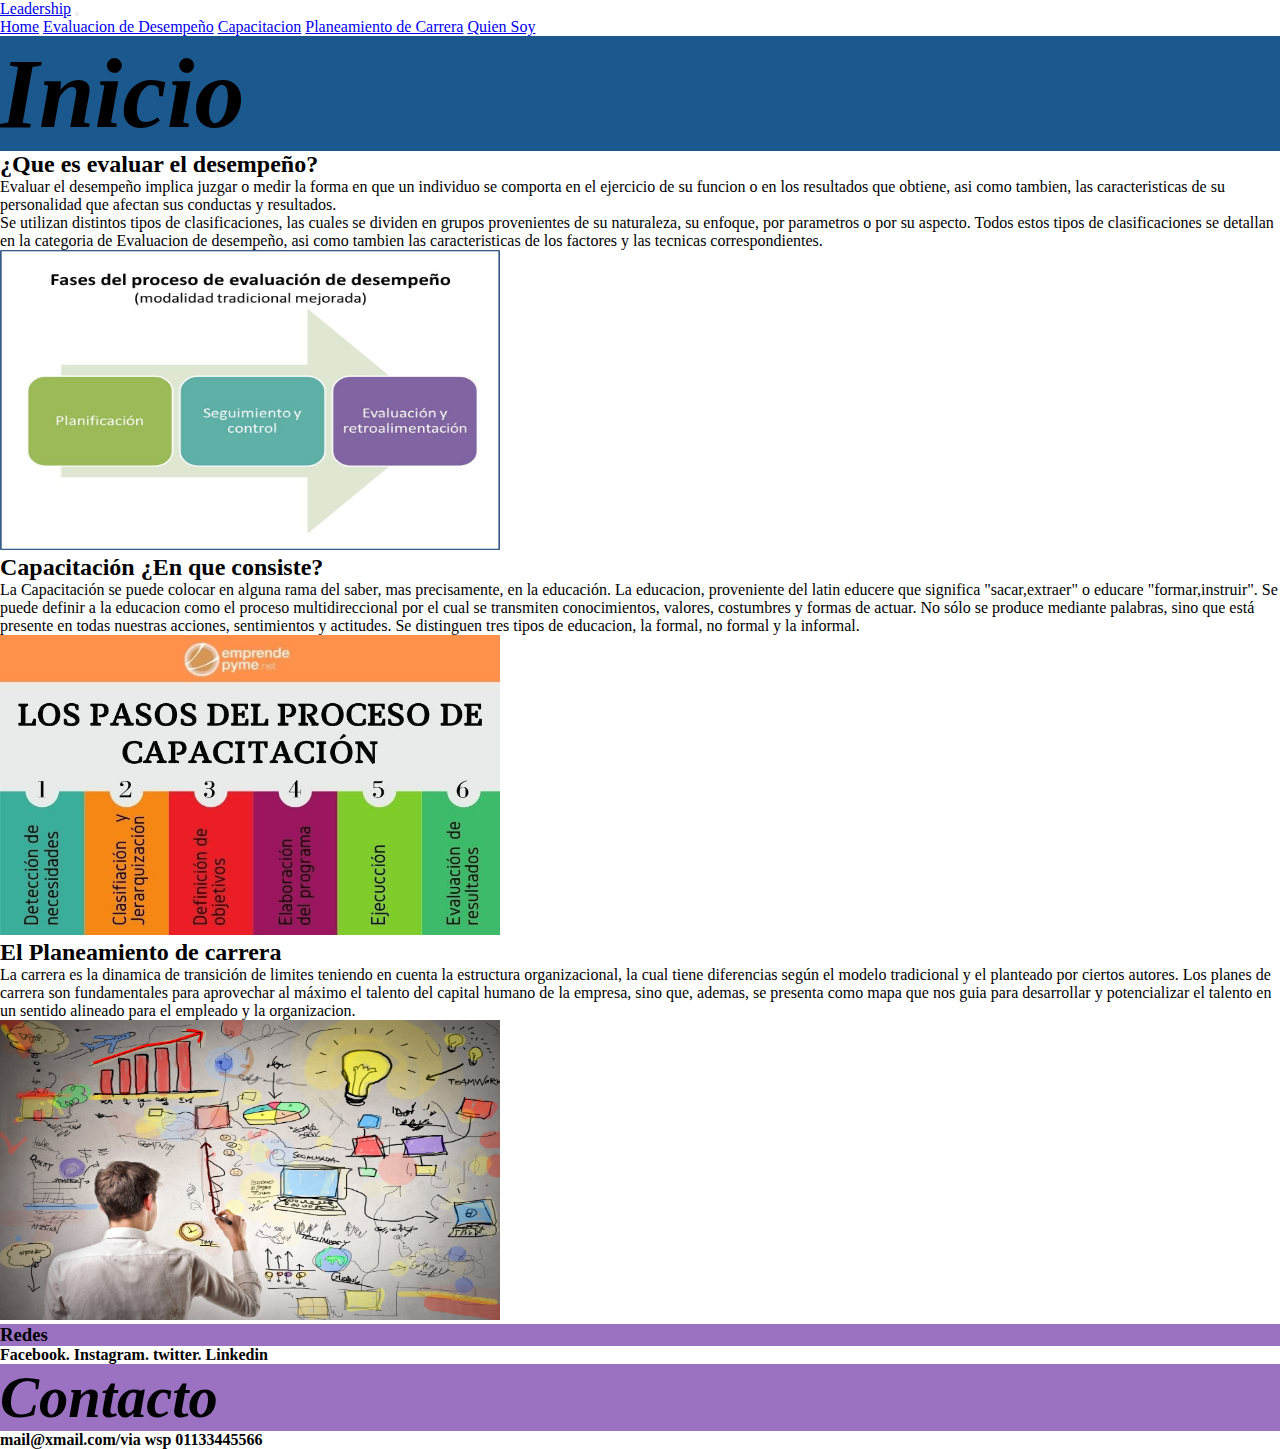
<file: index.html>
<!DOCTYPE html>
<html lang="en">
<head>
    <meta charset="UTF-8">
    <meta name="viewport" content="width=device-width, initial-scale=1.0">
    <title>Leadership</title>     
    <link href="https://cdn.jsdelivr.net/npm/bootstrap@5.3.2/dist/css/bootstrap.min.css" rel="stylesheet" integrity="sha384-T3c6CoIi6uLrA9TneNEoa7RxnatzjcDSCmG1MXxSR1GAsXEV/Dwwykc2MPK8M2HN" crossorigin="anonymous">
    <link rel="stylesheet" href="./css/style.css">
    <link rel="shortcut icon" href="./img/icono.jpg" type="image/x-icon">
    </head>
    
<body>
    <header>  
      <nav class="navbar navbar-expand-lg bg-body-tertiary">
        <div class="container-fluid">
          <a class="navbar-brand" href="./index.html">Leadership</a>
          <button class="navbar-toggler" type="button" data-bs-toggle="collapse" data-bs-target="#navbarNavAltMarkup" aria-controls="navbarNavAltMarkup" aria-expanded="false" aria-label="Toggle navigation">
            <span class="navbar-toggler-icon"></span>
          </button>
          <div class="collapse navbar-collapse" id="navbarNavAltMarkup">
            <div class="navbar-nav">
              <a class="nav-link active" aria-current="page" href="./index.html">Home</a>
              <a class="nav-link" href="./pages/ED.html">Evaluacion de Desempeño</a>
              <a class="nav-link" href="./pages/CAP.html">Capacitacion</a>
              <a class="nav-link" href="./pages/PC.html">Planeamiento de Carrera</a>
              <a class="nav-link" href="./pages/quienesomos.html">Quien Soy</a>
            </div>
          </div>
        </div>
      </nav>
    </header>
   
    <main>
 <section class="Inicio">
            <h1>Inicio</h1>
        </section>

  <h2>¿Que es evaluar el desempeño?</h2>
  <p>
Evaluar el desempeño implica juzgar o medir la forma en que un individuo se comporta en el ejercicio de su funcion 
o en los resultados que obtiene, asi como tambien, las caracteristicas de su personalidad que afectan sus conductas 
y resultados.
  </p>
  <p>
    Se utilizan distintos tipos de clasificaciones, las cuales se dividen en grupos provenientes de su naturaleza, su enfoque, por parametros o por su aspecto. Todos estos tipos de clasificaciones se detallan en la categoria de Evaluacion de desempeño, asi como tambien las caracteristicas de los factores y las tecnicas correspondientes.
  </p>
<div>
    <img class="procesoimg" src="./img/proceso-ED.jpg">
</div>
  <h2>Capacitación ¿En que consiste?</h2>
  <p>
    La Capacitación se puede colocar en alguna rama del saber, mas precisamente, en la educación. La educacion, proveniente del latin educere que significa "sacar,extraer" o educare "formar,instruir". Se puede definir a la educacion como el proceso multidireccional por el cual se transmiten conocimientos, valores, costumbres y formas de actuar.
    No sólo se produce mediante palabras, sino que está presente en todas nuestras acciones, sentimientos y actitudes.
    Se distinguen tres tipos de educacion, la formal, no formal y la informal.
  </p>
  <div>
    <img class="pasos-cap" src="./img/pasosdelprocesode-capacitacion.jpg">
  </div>
  <h2>El Planeamiento de carrera</h2>
  <p>
    La carrera es la dinamica de transición de limites teniendo en cuenta la estructura organizacional, la cual tiene diferencias según el modelo tradicional y el planteado por ciertos autores. Los planes de carrera son fundamentales para aprovechar al máximo el talento del capital humano de la empresa, sino que, ademas, se presenta como mapa que nos guia para desarrollar y potencializar el talento en un sentido alineado para el empleado y la organizacion.
  </p>
  <div>
    <img class="plan" src="./img/Plan.jpg">
  </div>
    </main>

    <footer>

<section class="redes">
    <h3>Redes</h3>
</section>

<h4>Facebook. Instagram. twitter. Linkedin</h4>
<section class="contacto">
    <h3>Contacto</h3>
</section>

<h4>mail@xmail.com/via wsp 01133445566
</h4>
</footer>

    <script src="https://cdn.jsdelivr.net/npm/bootstrap@5.3.2/dist/js/bootstrap.bundle.min.js" integrity="sha384-C6RzsynM9kWDrMNeT87bh95OGNyZPhcTNXj1NW7RuBCsyN/o0jlpcV8Qyq46cDfL" crossorigin="anonymous"></script>
</body>
</html>
</file>
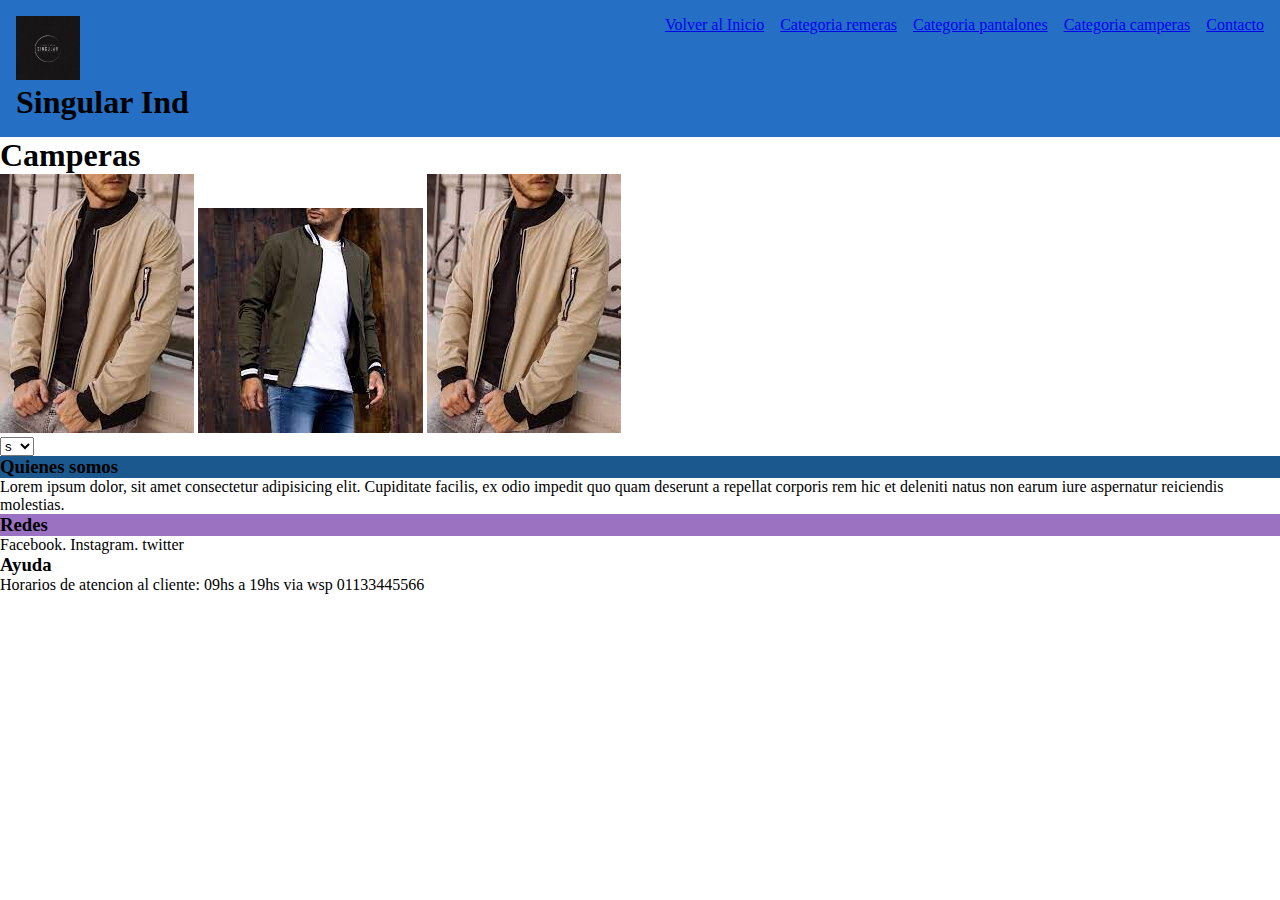
<file: pages/camperas.html>
<!DOCTYPE html>
<html lang="en">
<head>
    <meta charset="UTF-8">
    <meta name="viewport" content="width=device-width, initial-scale=1.0">
    <title>Camperas</title>
    <link href="https://cdn.jsdelivr.net/npm/bootstrap@5.3.2/dist/css/bootstrap.min.css" rel="stylesheet" integrity="sha384-T3c6CoIi6uLrA9TneNEoa7RxnatzjcDSCmG1MXxSR1GAsXEV/Dwwykc2MPK8M2HN" crossorigin="anonymous">     
    <link rel="stylesheet" href="../css/style.css">

    </head> 
    
    <body>
        <header>
              <nav class="menu">
                <div>
                  <img src="../img/logo.jpg" class="logo">
                 <h1>Singular Ind</h1>
              </div>
                <ul class="lista">
                    <li>
                      <a href="../index.html" target="">Volver al Inicio</a>
                    </li>
                    <li>
                        <a href="./remeras.html" target="">Categoria remeras</a>
                    </li>
                    <li>
                      <a href="./pantalones.html" target="">Categoria pantalones</a>
                    </li>
                    <li>
                      <a href="./camperas.html" target="">Categoria camperas</a>
                    </li>
                    <li>
                      <a href="./contacto.html" target="">Contacto</a>
                    </li>
                  </ul>
            </nav>

        </header>
       
<main>
    <section class="campe">
        <h1>Camperas</h1>
    </section>
    
        
    <div>
        <img src="../img/campe1.jpg">
        <img src="../img/campe2.jpg">
        <img src="../img/campe1.jpg">

    </div>
    <div>
     <select>
       <option value="">s</option>
       <option value="">m</option>
       <option value="">l</option>
       <option value="">xl</option>
     </select>
    </div>
</main>
       
<footer>
    <section class="quienes">
        <h3>Quienes somos</h3>
    </section>

    <div class="container">
      <p>Lorem ipsum dolor, sit amet consectetur adipisicing elit. Cupiditate facilis, ex odio impedit quo quam deserunt a repellat corporis rem hic et deleniti natus non earum iure aspernatur reiciendis molestias.</p>
  </div>
<section class="redes">
<h3>Redes</h3>
</section>

<p>Facebook. Instagram. twitter</p>
<section class="ayuda">
<h3>Ayuda</h3>
</section>

<p>Horarios de atencion al cliente: 09hs a 19hs
via wsp 01133445566
</p>
</footer>
<script src="https://cdn.jsdelivr.net/npm/bootstrap@5.3.2/dist/js/bootstrap.bundle.min.js" integrity="sha384-C6RzsynM9kWDrMNeT87bh95OGNyZPhcTNXj1NW7RuBCsyN/o0jlpcV8Qyq46cDfL" crossorigin="anonymous"></script>
    </body>
    </html>
</file>
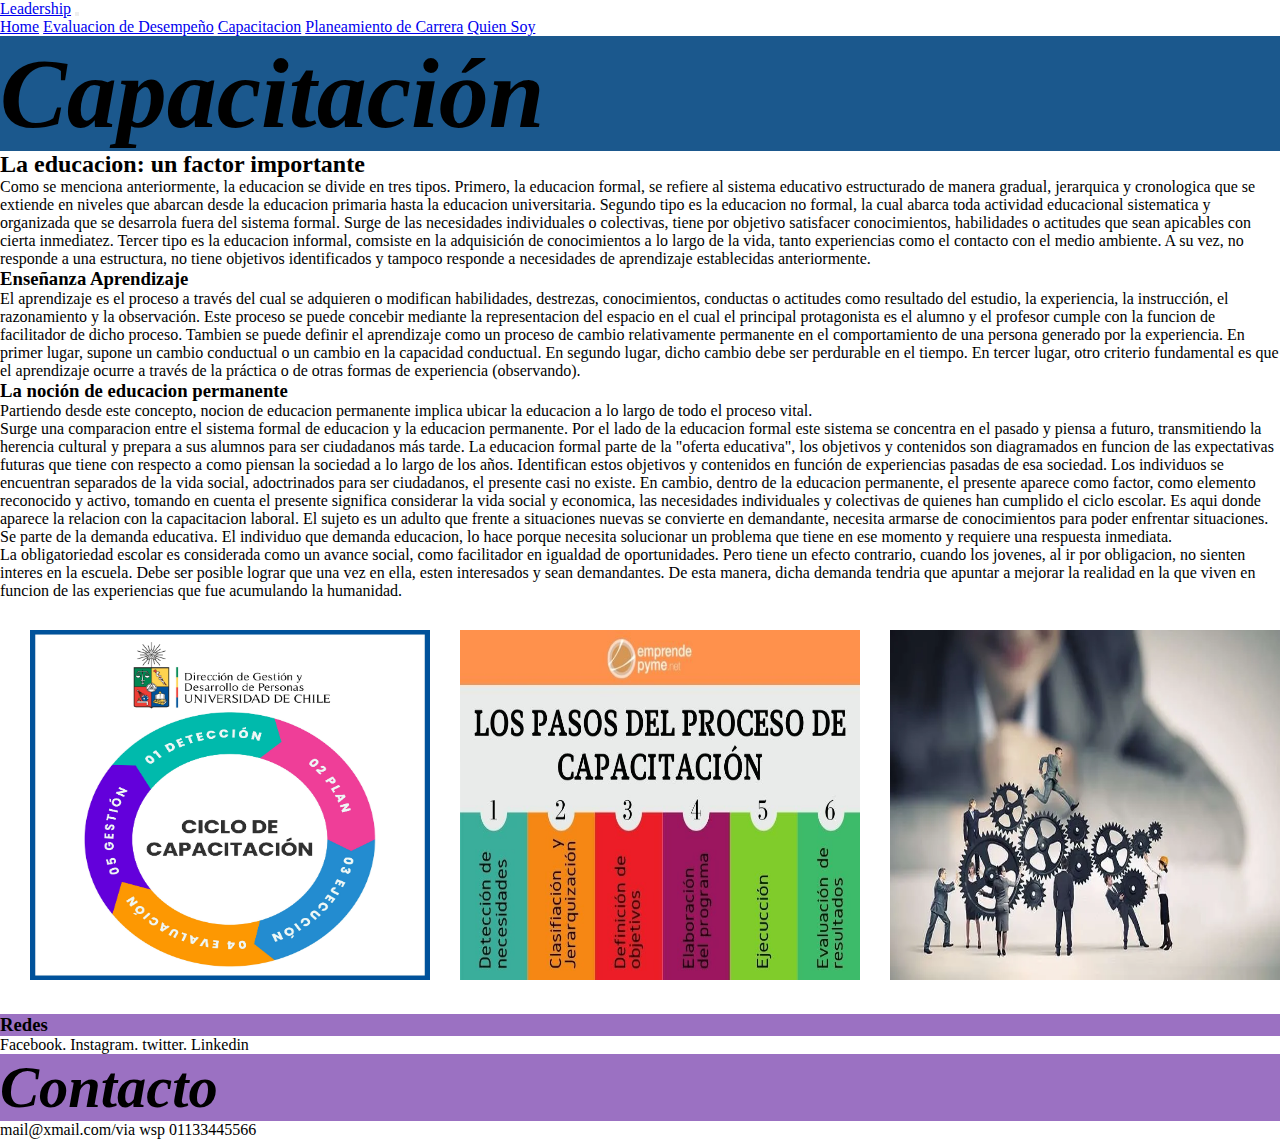
<file: pages/CAP.html>
<!DOCTYPE html>
<html lang="en">
<head>
    <meta charset="UTF-8">
    <meta name="viewport" content="width=device-width, initial-scale=1.0">
    <title>Capacitación</title>    
    <link href="https://cdn.jsdelivr.net/npm/bootstrap@5.3.2/dist/css/bootstrap.min.css" rel="stylesheet" integrity="sha384-T3c6CoIi6uLrA9TneNEoa7RxnatzjcDSCmG1MXxSR1GAsXEV/Dwwykc2MPK8M2HN" crossorigin="anonymous"> 
    <link rel="stylesheet" href="../css/style.css">
    <link rel="shortcut icon" href="./img/icono.jpg" type="image/x-icon">
    </head>    
    
    <body> 
        <header>
          <nav class="navbar navbar-expand-lg bg-body-tertiary">
            <div class="container-fluid">
              <a class="navbar-brand" href="../index.html">Leadership</a>
              <button class="navbar-toggler" type="button" data-bs-toggle="collapse" data-bs-target="#navbarNavAltMarkup" aria-controls="navbarNavAltMarkup" aria-expanded="false" aria-label="Toggle navigation">
                <span class="navbar-toggler-icon"></span>
              </button>
              <div class="collapse navbar-collapse" id="navbarNavAltMarkup">
                <div class="navbar-nav">
                  <a class="nav-link active" aria-current="page" href="../index.html">Home</a>
                  <a class="nav-link" href="../pages/ED.html">Evaluacion de Desempeño</a>
                  <a class="nav-link" href="../pages/CAP.html">Capacitacion</a>
                  <a class="nav-link" href="../pages/PC.html">Planeamiento de Carrera</a>
                  <a class="nav-link" href="../pages/quienesomos.html">Quien Soy</a>
                </div>
              </div>
            </div>
          </nav>
        </header>
                
<main>
    <section class="CAP">
        <h1>Capacitación</h1>
    </section>
    <h2>La educacion: un factor importante</h2>
    <p>
      Como se menciona anteriormente, la educacion se divide en tres tipos. Primero, la educacion formal, se refiere al sistema educativo estructurado de manera gradual, jerarquica y cronologica que se extiende en niveles que abarcan desde la educacion primaria hasta la educacion universitaria.
      Segundo tipo es la educacion no formal, la cual abarca toda actividad educacional sistematica y organizada que se desarrola fuera del sistema formal. Surge de las necesidades individuales o colectivas, tiene por objetivo satisfacer conocimientos, habilidades o actitudes que sean apicables con cierta inmediatez.
      Tercer tipo es la educacion informal, comsiste en la adquisición de conocimientos a lo largo de la vida, tanto experiencias como el contacto con el medio ambiente. A su vez, no responde a una estructura, no tiene objetivos identificados y tampoco responde a necesidades de aprendizaje establecidas anteriormente.
    </p>
    <h3>Enseñanza Aprendizaje</h3>
    <p>
      El aprendizaje es el proceso a través del cual se adquieren o modifican habilidades, destrezas, conocimientos, conductas o actitudes como resultado del estudio, la experiencia, la instrucción, el razonamiento y la observación. Este proceso se puede concebir mediante la representacion del espacio en el cual el principal protagonista es el alumno y el profesor cumple con la funcion de facilitador de dicho proceso.
      Tambien se puede definir el aprendizaje como un proceso de cambio relativamente permanente en el comportamiento de una persona generado por la experiencia. En primer lugar, supone un cambio conductual o un cambio en la capacidad conductual. En segundo lugar, dicho cambio debe ser perdurable en el tiempo. En tercer lugar, otro criterio fundamental es que el aprendizaje ocurre a través de la práctica o de otras formas de experiencia (observando).
    </p>
    <h3>La noción de educacion permanente</h3>
    <p>
      Partiendo desde este concepto, nocion de educacion permanente implica ubicar la educacion a lo largo de todo el proceso vital.
    </p>
    <p>
      Surge una comparacion entre el sistema formal de educacion y la educacion permanente. Por el lado de la educacion formal este sistema se concentra en el pasado y piensa a futuro, transmitiendo la herencia cultural y prepara a sus alumnos para ser ciudadanos más tarde. La educacion formal parte de la "oferta educativa", los objetivos y contenidos son diagramados en funcion de las expectativas futuras que tiene con respecto a como piensan la sociedad a lo largo de los años. Identifican estos objetivos y contenidos en función de experiencias pasadas de esa sociedad. Los individuos se encuentran separados de la vida social, adoctrinados para ser ciudadanos, el presente casi no existe. En cambio, dentro de la educacion permanente, el presente aparece como factor, como elemento reconocido y activo, tomando en cuenta el presente significa considerar la vida social y economica, las necesidades individuales y colectivas de quienes han cumplido el ciclo escolar. Es aqui donde aparece la relacion con la capacitacion laboral. El sujeto es un adulto que frente a situaciones nuevas se convierte en demandante, necesita armarse de conocimientos para poder enfrentar situaciones. Se parte de la demanda educativa. El individuo que demanda educacion, lo hace porque necesita solucionar un problema que tiene en ese momento y requiere una respuesta inmediata.
    </p>
    <p>
      La obligatoriedad escolar es considerada como un avance social, como facilitador en igualdad de oportunidades. Pero tiene un efecto contrario, cuando los jovenes, al ir por obligacion, no sienten interes en la escuela. Debe ser posible lograr que una vez en ella, esten interesados y sean demandantes. De esta manera, dicha demanda tendria que apuntar a mejorar la realidad en la que viven en funcion de las experiencias que fue acumulando la humanidad.
    </p>

    <section class="tarjetitas">
      <div class="tarjeta">
        <img src="../img/ciclo-cap.jpg" alt="ciclo-capacitacion" class="tarjeta_imagen">
    </div>
    <div class="tarjeta">
      <img src="../img/pasosdelprocesode-capacitacion.jpg" alt="ciclo-capacitacion" class="tarjeta_imagen">
  </div>
  <div class="tarjeta">
    <img src="../img/capacitacion.jpg" alt="ciclo-capacitacion" class="tarjeta_imagen">
</div>
    </section>
   
</main>
        
    
           <footer>
           
    <section class="redes">
        <h3>Redes</h3>
    </section>
    
    <p>Facebook. Instagram. twitter. Linkedin</p>
    <section class="contacto">
        <h3>Contacto</h3>
    </section>
    
    <p>mail@xmail.com/via wsp 01133445566
    </p>
        </footer>
        <script src="https://cdn.jsdelivr.net/npm/bootstrap@5.3.2/dist/js/bootstrap.bundle.min.js" integrity="sha384-C6RzsynM9kWDrMNeT87bh95OGNyZPhcTNXj1NW7RuBCsyN/o0jlpcV8Qyq46cDfL" crossorigin="anonymous"></script>
    </body>
    </html>
</file>
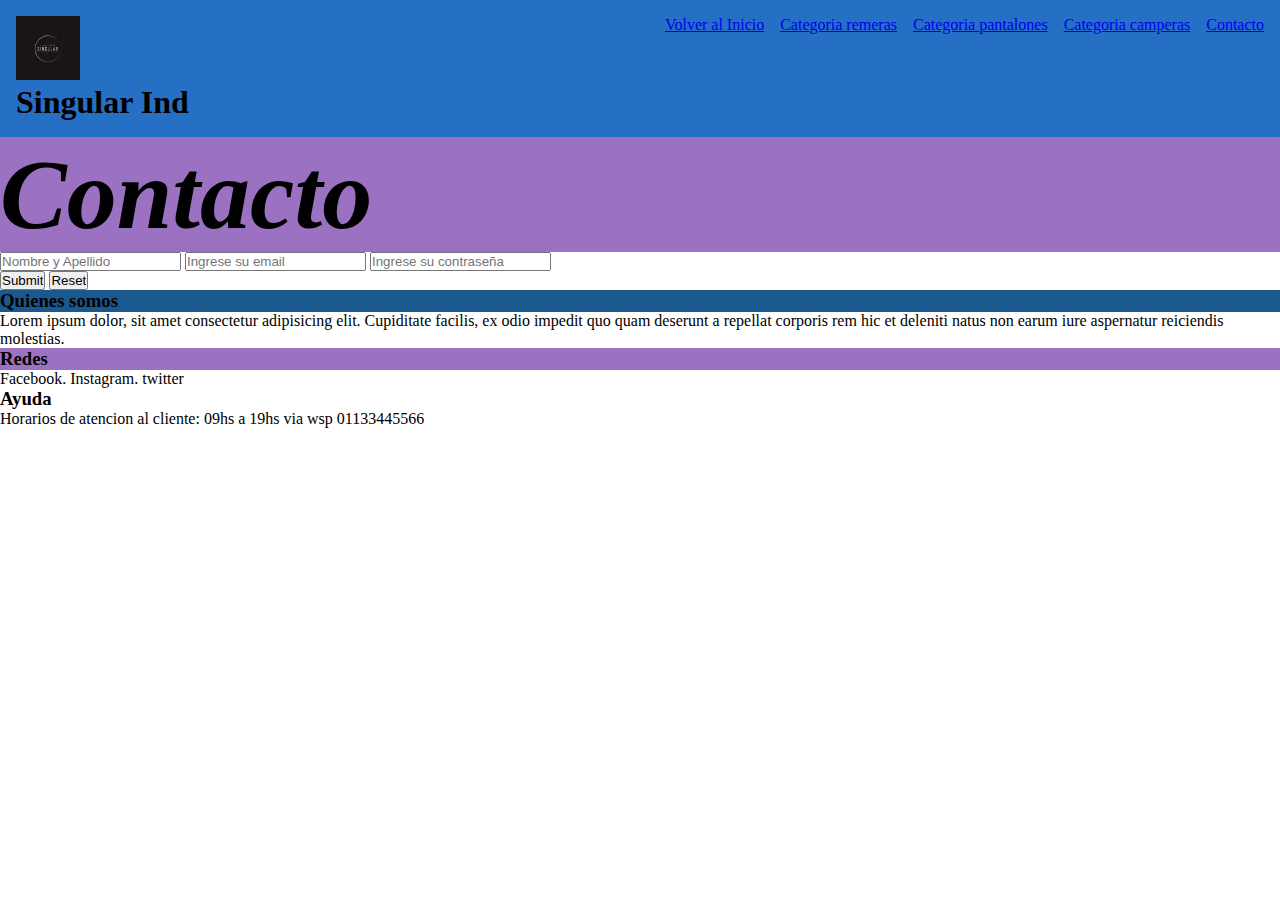
<file: pages/contacto.html>
<!DOCTYPE html>
<html lang="en">
<head>
    <meta charset="UTF-8">
    <meta name="viewport" content="width=device-width, initial-scale=1.0">
    <title>Contacto</title>
    <link href="https://cdn.jsdelivr.net/npm/bootstrap@5.3.2/dist/css/bootstrap.min.css" rel="stylesheet" integrity="sha384-T3c6CoIi6uLrA9TneNEoa7RxnatzjcDSCmG1MXxSR1GAsXEV/Dwwykc2MPK8M2HN" crossorigin="anonymous">     
    <link rel="stylesheet" href="../css/style.css">


    </head> 
    
<body>

      <header>
        <nav class="menu">
                <div>
                  <img src="../img/logo.jpg" class="logo">
                 <h1>Singular Ind</h1>
              </div>
            <ul class="lista">
               <li>
                <a href="../index.html" target="">Volver al Inicio</a>
            </li>
                <li>
                    <a href="./remeras.html" target="">Categoria remeras</a>
                </li>
                <li>
                    <a href="./pantalones.html" target="">Categoria pantalones</a>
                </li>
                <li>
                    <a href="./camperas.html" target="">Categoria camperas</a>
                </li>
                <li>
                    <a href="./contacto.html" target="">Contacto</a>
                </li>
            </ul>
        </nav>
      </header>

<main>
    <section class="contacto">
        <h1>Contacto</h1>
    </section>
</main>
    
<form>
    <div>
        <input type="text" placeholder="Nombre y Apellido" required>
    <input type="email" placeholder="Ingrese su email" required>
    <input type="password" placeholder="Ingrese su contraseña"required>
    </div>
    <div>
<input type="submit">
<input type="reset">
    </div>
    
</form>

<footer>
    <section class="quienes">
        <h3>Quienes somos</h3>
    </section>

    <div class="container">
        <p>Lorem ipsum dolor, sit amet consectetur adipisicing elit. Cupiditate facilis, ex odio impedit quo quam deserunt a repellat corporis rem hic et deleniti natus non earum iure aspernatur reiciendis molestias.</p>
    </div>
    
<section class="redes">
<h3>Redes</h3>
</section>

<p>Facebook. Instagram. twitter</p>
<section class="ayuda">
<h3>Ayuda</h3>
</section>

<p>Horarios de atencion al cliente: 09hs a 19hs
via wsp 01133445566
</p>
</footer>
<script src="https://cdn.jsdelivr.net/npm/bootstrap@5.3.2/dist/js/bootstrap.bundle.min.js" integrity="sha384-C6RzsynM9kWDrMNeT87bh95OGNyZPhcTNXj1NW7RuBCsyN/o0jlpcV8Qyq46cDfL" crossorigin="anonymous"></script>
</body>
</html>
</file>
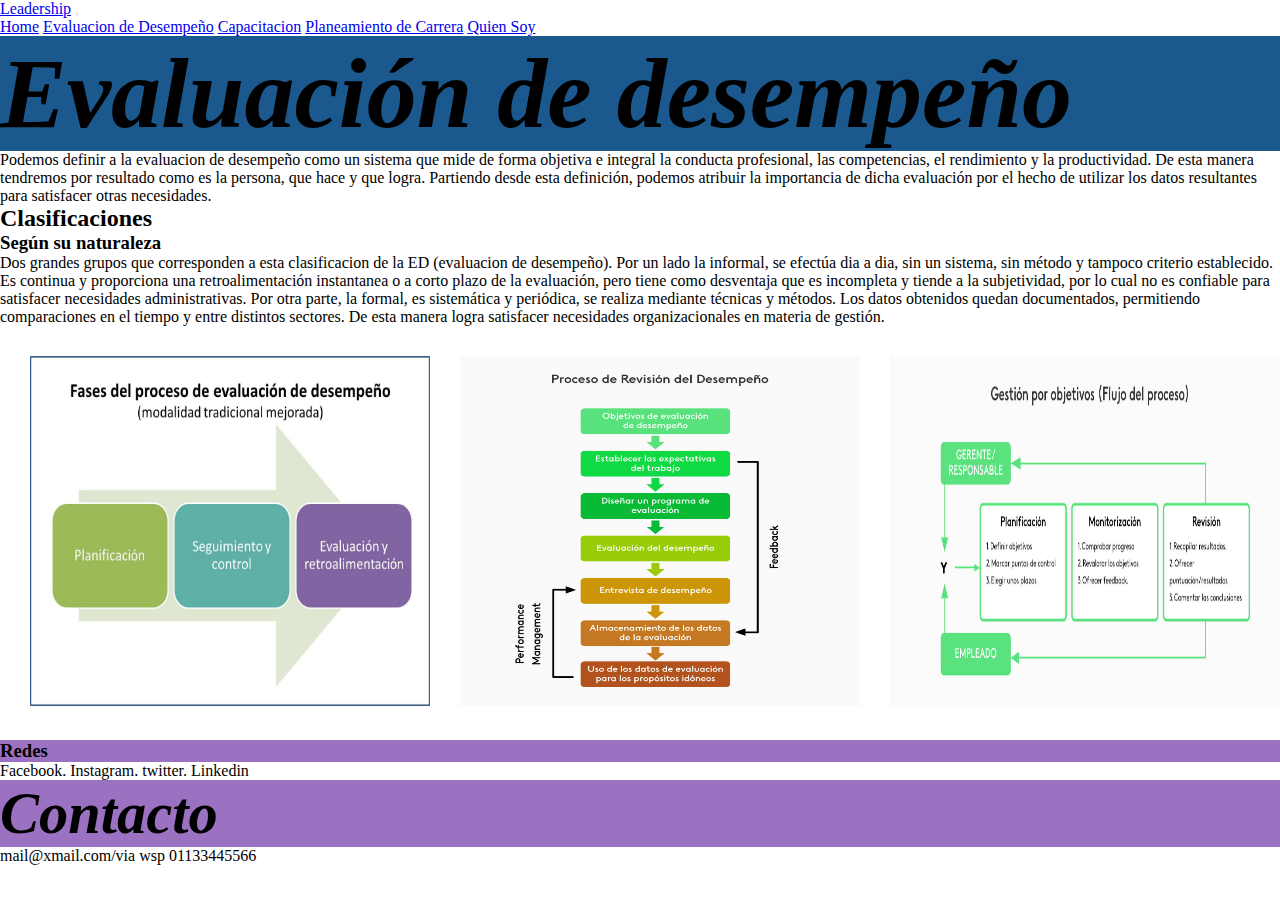
<file: pages/ED.html>
<!DOCTYPE html>
<html lang="en">
<head>
    <meta charset="UTF-8">
    <meta name="viewport" content="width=device-width, initial-scale=1.0">
    <title>Evaluación de desempeño</title>
    <link href="https://cdn.jsdelivr.net/npm/bootstrap@5.3.2/dist/css/bootstrap.min.css" rel="stylesheet" integrity="sha384-T3c6CoIi6uLrA9TneNEoa7RxnatzjcDSCmG1MXxSR1GAsXEV/Dwwykc2MPK8M2HN" crossorigin="anonymous">
    <link rel="stylesheet" href="../css/style.css">
    <link rel="shortcut icon" href="./img/icono.jpg" type="image/x-icon">
</head>
<body>
 <header>
  <nav class="navbar navbar-expand-lg bg-body-tertiary">
    <div class="container-fluid">
      <a class="navbar-brand" href="../index.html">Leadership</a>
      <button class="navbar-toggler" type="button" data-bs-toggle="collapse" data-bs-target="#navbarNavAltMarkup" aria-controls="navbarNavAltMarkup" aria-expanded="false" aria-label="Toggle navigation">
        <span class="navbar-toggler-icon"></span>
      </button>
      <div class="collapse navbar-collapse" id="navbarNavAltMarkup">
        <div class="navbar-nav">
          <a class="nav-link active" aria-current="page" href="../index.html">Home</a>
          <a class="nav-link" href="../pages/ED.html">Evaluacion de Desempeño</a>
          <a class="nav-link" href="../pages/CAP.html">Capacitacion</a>
          <a class="nav-link" href="../pages/PC.html">Planeamiento de Carrera</a>
          <a class="nav-link" href="../pages/quienesomos.html">Quien Soy</a>
        </div>
      </div>
    </div>
  </nav>
 </header>
 
<main>
  <section class="ED">
    <h1>Evaluación de desempeño</h1>
  </section>
<p>
  Podemos definir a la evaluacion de desempeño como un sistema que mide de forma objetiva e integral la conducta profesional, las competencias, el rendimiento y la productividad. De esta manera tendremos por resultado como es la persona, que hace y que logra.
  Partiendo desde esta definición, podemos atribuir la importancia de dicha evaluación por el hecho de utilizar los datos resultantes para satisfacer otras necesidades.
  </p>
 <section>
 <h2>Clasificaciones</h2>
 </section>
 <section>
 <h3>Según su naturaleza</h3>
</section>
<p>
  Dos grandes grupos que corresponden a esta clasificacion de la ED (evaluacion de desempeño). Por un lado la informal, se efectúa dia a dia, sin un sistema, sin método y tampoco criterio establecido. Es continua y proporciona una retroalimentación instantanea o a corto plazo de la evaluación, pero tiene como desventaja que es incompleta y tiende a la subjetividad, por lo cual no es confiable para satisfacer necesidades administrativas. Por otra parte, la formal, es sistemática y periódica, se realiza mediante técnicas y métodos. Los datos obtenidos quedan documentados, permitiendo comparaciones en el tiempo y entre distintos sectores. De esta manera logra satisfacer necesidades organizacionales en materia de gestión.
</p>

<section class="tarjetitas">
  <div class="tarjeta">
    <img src="../img/proceso-ED.jpg" alt="proceso-evaluación de desempeño" class="tarjeta_imagen">
</div>
<div class="tarjeta">
  <img src="../img/pasos durante la ED.jpg" alt="pasos durante la evaluacion de desempeño" class="tarjeta_imagen">
</div>
<div class="tarjeta">
<img src="../img/gestion por objetivos-ed.jpg" alt="gestion por objetivos" class="tarjeta_imagen">
</div>
</section>
</main>
 

<footer>
 
<section class="redes">
<h3>Redes</h3>
</section>

<p>Facebook. Instagram. twitter. Linkedin</p>
<section class="contacto">
<h3>Contacto</h3>
</section>

<p>mail@xmail.com/via wsp 01133445566
</p>
</footer>
<script src="https://cdn.jsdelivr.net/npm/bootstrap@5.3.2/dist/js/bootstrap.bundle.min.js" integrity="sha384-C6RzsynM9kWDrMNeT87bh95OGNyZPhcTNXj1NW7RuBCsyN/o0jlpcV8Qyq46cDfL" crossorigin="anonymous"></script>
</body>
</html>
</file>
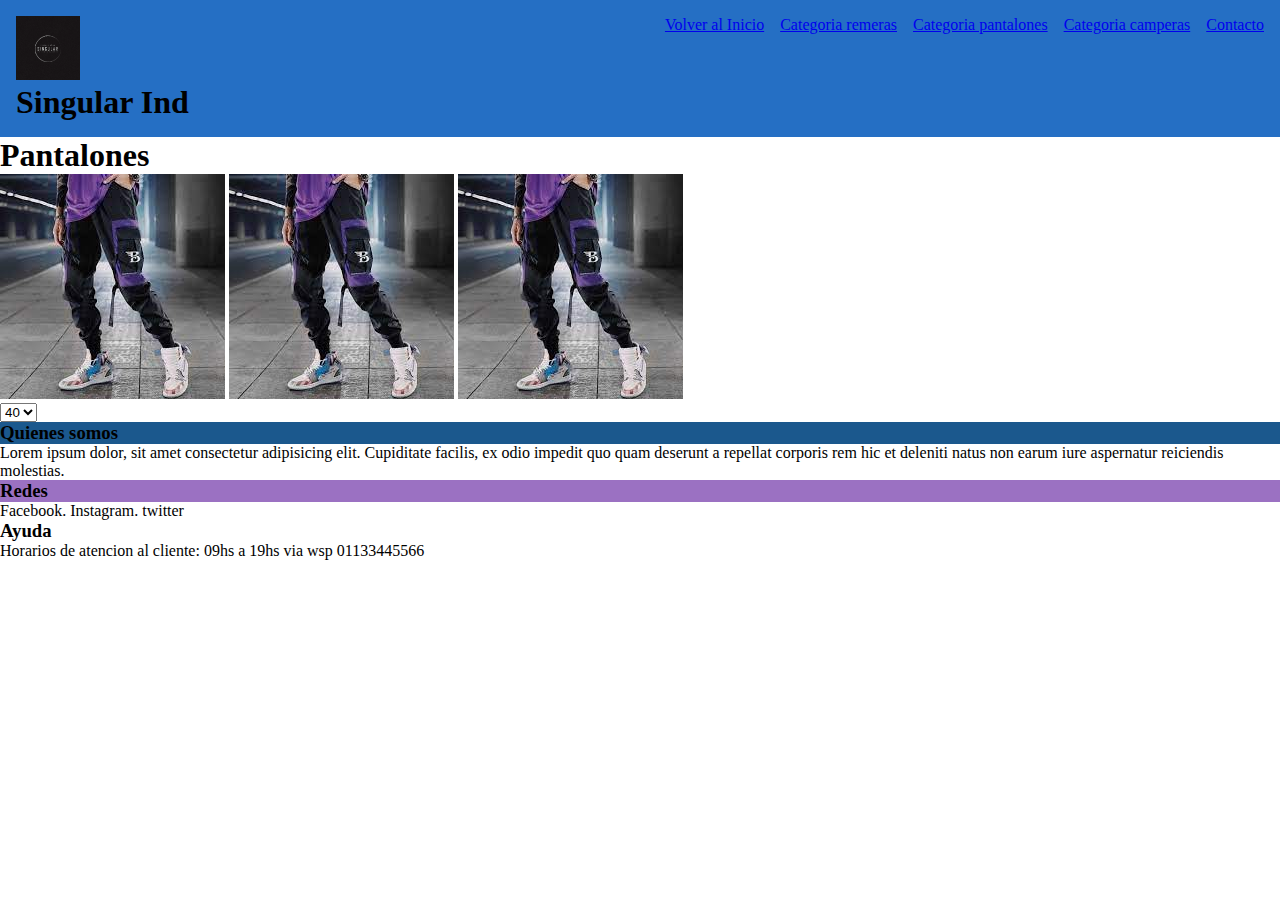
<file: pages/pantalones.html>
<!DOCTYPE html>
<html lang="en">
<head>
    <meta charset="UTF-8">
    <meta name="viewport" content="width=device-width, initial-scale=1.0">
    <title>Pantalones</title>    
    <link href="https://cdn.jsdelivr.net/npm/bootstrap@5.3.2/dist/css/bootstrap.min.css" rel="stylesheet" integrity="sha384-T3c6CoIi6uLrA9TneNEoa7RxnatzjcDSCmG1MXxSR1GAsXEV/Dwwykc2MPK8M2HN" crossorigin="anonymous"> 
    <link rel="stylesheet" href="../css/style.css">

    </head>    
    <body> 
        <header>
                <nav class="menu">
                    <div>
                      <img src="../img/logo.jpg" class="logo">
                     <h1>Singular Ind</h1>
                  </div>
                <ul class="lista">
                    <li>
                      <a href="../index.html" target="">Volver al Inicio</a>
                    </li>
                    <li>
                        <a href="./remeras.html" target="">Categoria remeras</a>
                    </li>
                    <li>
                      <a href="./pantalones.html" target="">Categoria pantalones</a>
                    </li>
                    <li>
                      <a href="./camperas.html" target="">Categoria camperas</a>
                    </li>
                    <li>
                      <a href="./contacto.html" target="">Contacto</a>
                    </li>
                  </ul>
             </nav>
        </header>
       
<main>
    <section class="pants">
        <h1>Pantalones</h1>
    </section>
    
 
        <div>
            <img src="../img/pantalon1.jpg">
            <img src="../img/pantalon1.jpg">
            <img src="../img/pantalon1.jpg">

        </div>
        <div>
            <select>
              <option value="">40</option>
              <option value="">42</option>
              <option value="">44</option>
              <option value="">46</option>
            </select>
           </div>
</main>
        
    
           <footer>
            <section class="quienes">
                <h3>Quienes somos</h3>
            </section>
    
            <div class="container">
              <p>Lorem ipsum dolor, sit amet consectetur adipisicing elit. Cupiditate facilis, ex odio impedit quo quam deserunt a repellat corporis rem hic et deleniti natus non earum iure aspernatur reiciendis molestias.</p>
          </div>
    <section class="redes">
        <h3>Redes</h3>
    </section>
    
    <p>Facebook. Instagram. twitter</p>
    <section class="ayuda">
        <h3>Ayuda</h3>
    </section>
    
    <p>Horarios de atencion al cliente: 09hs a 19hs
        via wsp 01133445566
    </p>
        </footer>
        <script src="https://cdn.jsdelivr.net/npm/bootstrap@5.3.2/dist/js/bootstrap.bundle.min.js" integrity="sha384-C6RzsynM9kWDrMNeT87bh95OGNyZPhcTNXj1NW7RuBCsyN/o0jlpcV8Qyq46cDfL" crossorigin="anonymous"></script>
    </body>
    </html>
</file>
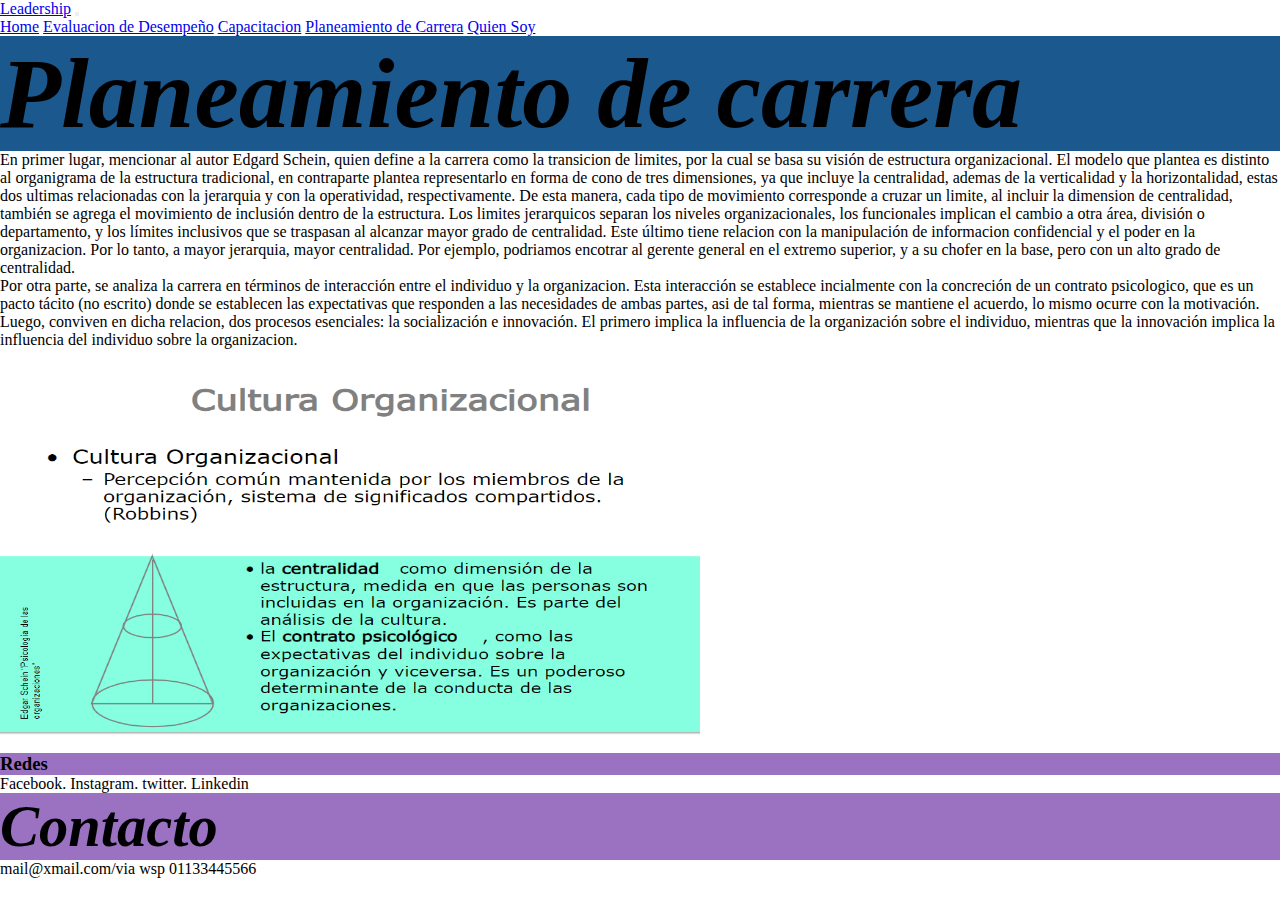
<file: pages/PC.html>
<!DOCTYPE html>
<html lang="en">
<head>
    <meta charset="UTF-8">
    <meta name="viewport" content="width=device-width, initial-scale=1.0">
    <title>Planeamiento de carrera</title>
    <link href="https://cdn.jsdelivr.net/npm/bootstrap@5.3.2/dist/css/bootstrap.min.css" rel="stylesheet" integrity="sha384-T3c6CoIi6uLrA9TneNEoa7RxnatzjcDSCmG1MXxSR1GAsXEV/Dwwykc2MPK8M2HN" crossorigin="anonymous">     
    <link rel="stylesheet" href="../css/style.css">
    <link rel="shortcut icon" href="./img/icono.jpg" type="image/x-icon">
    </head> 
    
    <body>
      <header>
        <nav class="navbar navbar-expand-lg bg-body-tertiary">
          <div class="container-fluid">
            <a class="navbar-brand" href="../index.html">Leadership</a>
            <button class="navbar-toggler" type="button" data-bs-toggle="collapse" data-bs-target="#navbarNavAltMarkup" aria-controls="navbarNavAltMarkup" aria-expanded="false" aria-label="Toggle navigation">
              <span class="navbar-toggler-icon"></span>
            </button>
            <div class="collapse navbar-collapse" id="navbarNavAltMarkup">
              <div class="navbar-nav">
                <a class="nav-link active" aria-current="page" href="../index.html">Home</a>
                <a class="nav-link" href="../pages/ED.html">Evaluacion de Desempeño</a>
                <a class="nav-link" href="../pages/CAP.html">Capacitacion</a>
                <a class="nav-link" href="../pages/PC.html">Planeamiento de Carrera</a>
                <a class="nav-link" href="../pages/quienesomos.html">Quien Soy</a>
              </div>
            </div>
          </div>
        </nav>
          </header>

<main>
    <section class="PC">
        <h1>Planeamiento de carrera</h1>
    </section>
    <p>En primer lugar, mencionar al autor Edgard Schein, quien define a la carrera como la transicion de limites, por la cual se basa su visión de estructura organizacional. El modelo que plantea es distinto al organigrama de la estructura tradicional, en contraparte plantea representarlo en forma de cono de tres dimensiones, ya que incluye la centralidad, ademas de la verticalidad y la horizontalidad, estas dos ultimas relacionadas con la jerarquia y con la operatividad, respectivamente. De esta manera, cada tipo de movimiento corresponde a cruzar un limite, al incluir la dimension de centralidad, también se agrega el movimiento de inclusión dentro de la estructura. Los limites jerarquicos separan los niveles organizacionales, los funcionales implican el cambio a otra área, división o departamento, y los límites inclusivos que se traspasan al alcanzar mayor grado de centralidad. Este último tiene relacion con la manipulación de informacion confidencial y el poder en la organizacion. Por lo tanto, a mayor jerarquia, mayor centralidad. Por ejemplo, podriamos encotrar al gerente general en el extremo superior, y a su chofer en la base, pero con un alto grado de centralidad.</p>
    <p>Por otra parte, se analiza la carrera en términos de interacción entre el individuo y la organizacion. Esta interacción se establece incialmente con la concreción de un contrato psicologico, que es un pacto tácito (no escrito) donde se establecen las expectativas que responden a las necesidades de ambas partes, asi de tal forma, mientras se mantiene el acuerdo, lo mismo ocurre con la motivación. Luego, conviven en dicha relacion, dos procesos esenciales: la socialización e innovación. El primero implica la influencia de la organización sobre el individuo, mientras que la innovación implica la influencia del individuo sobre la organizacion.</p>
    <div><img class="culturaorg" src="../img/culturaorg.png" alt="cultura organizacional"></div>
    
<h2></h2>
</main>
       
<footer>
<section class="redes">
<h3>Redes</h3>
</section>

<p>Facebook. Instagram. twitter. Linkedin</p>
<section class="contacto">
<h3>Contacto</h3>
</section>

<p>mail@xmail.com/via wsp 01133445566
</p>
</footer>
<script src="https://cdn.jsdelivr.net/npm/bootstrap@5.3.2/dist/js/bootstrap.bundle.min.js" integrity="sha384-C6RzsynM9kWDrMNeT87bh95OGNyZPhcTNXj1NW7RuBCsyN/o0jlpcV8Qyq46cDfL" crossorigin="anonymous"></script>
    </body>
    </html>
</file>
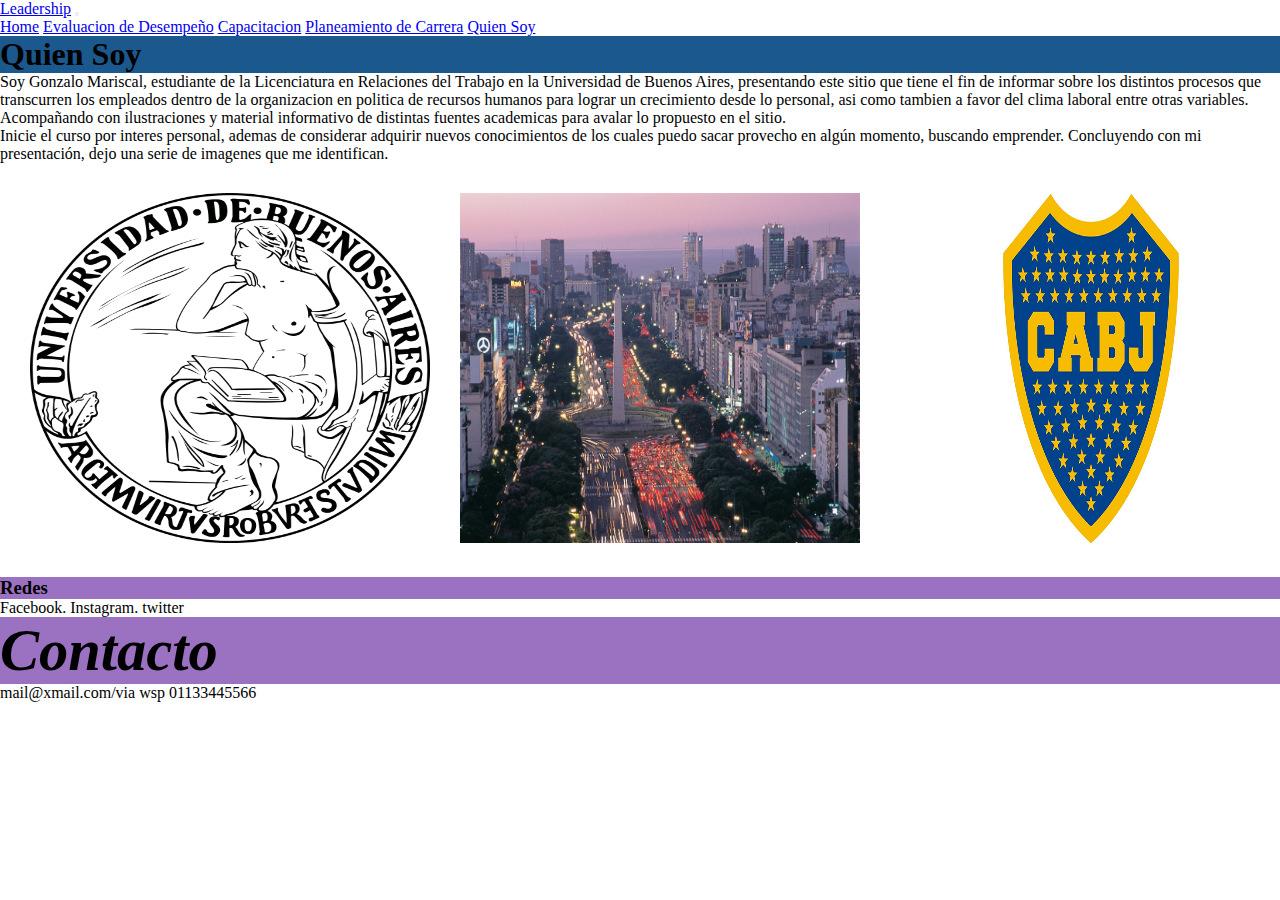
<file: pages/quienesomos.html>
<!DOCTYPE html>
<html lang="en">
<head>
    <meta charset="UTF-8">
    <meta name="viewport" content="width=device-width, initial-scale=1.0">
    <title>Quien Soy</title>
    <link href="https://cdn.jsdelivr.net/npm/bootstrap@5.3.2/dist/css/bootstrap.min.css" rel="stylesheet" integrity="sha384-T3c6CoIi6uLrA9TneNEoa7RxnatzjcDSCmG1MXxSR1GAsXEV/Dwwykc2MPK8M2HN" crossorigin="anonymous">     
    <link rel="stylesheet" href="../css/style.css">
    <link rel="shortcut icon" href="./img/icono.jpg" type="image/x-icon">

    </head> 
    
<body>

    <header>
        <nav class="navbar navbar-expand-lg bg-body-tertiary">
            <div class="container-fluid">
              <a class="navbar-brand" href="../index.html">Leadership</a>
              <button class="navbar-toggler" type="button" data-bs-toggle="collapse" data-bs-target="#navbarNavAltMarkup" aria-controls="navbarNavAltMarkup" aria-expanded="false" aria-label="Toggle navigation">
                <span class="navbar-toggler-icon"></span>
              </button>
              <div class="collapse navbar-collapse" id="navbarNavAltMarkup">
                <div class="navbar-nav">
                  <a class="nav-link active" aria-current="page" href="../index.html">Home</a>
                  <a class="nav-link" href="../pages/ED.html">Evaluacion de Desempeño</a>
                  <a class="nav-link" href="../pages/CAP.html">Capacitacion</a>
                  <a class="nav-link" href="../pages/PC.html">Planeamiento de Carrera</a>
                  <a class="nav-link" href="../pages/quienesomos.html">Quien Soy</a>
                </div>
              </div>
            </div>
          </nav>
          </header>

<main>
    <section class="quienes">
        <h1>Quien Soy</h1>
    </section>  
<div>
    <p>
Soy Gonzalo Mariscal, estudiante de la Licenciatura en Relaciones del Trabajo en la Universidad de Buenos Aires, presentando este sitio que tiene el fin de informar sobre los distintos procesos que transcurren los empleados dentro de la organizacion en politica de recursos humanos para lograr un crecimiento desde lo personal, asi como tambien a favor del clima laboral entre otras variables. Acompañando con ilustraciones y material informativo de distintas fuentes academicas para avalar lo propuesto en el sitio.
    </p>
    <p>Inicie el curso por interes personal, ademas de considerar adquirir nuevos conocimientos de los cuales puedo sacar provecho en algún momento, buscando emprender. Concluyendo con mi presentación, dejo una serie de imagenes que me identifican.</p>

    <section class="tarjetitas">
      <div class="tarjeta">
        <img src="../img/UBA.png" alt="universidad de buenos aires" class="tarjeta_imagen">
    </div>
    <div class="tarjeta">
      <img src="../img/bsas.jpg" alt="ciudad de buenos aires" class="tarjeta_imagen">
    </div>
    <div class="tarjeta">
    <img src="../img/boca-juniors-escudo.jpg" alt="Boca Juniors" class="tarjeta_imagen">
    </div>
    </section>
  
</main>


<footer> 
<section class="redes">
<h3>Redes</h3>
</section>
<p>Facebook. Instagram. twitter</p>
<section class="contacto">
<h3>Contacto</h3>
</section>
<p>mail@xmail.com/via wsp 01133445566
</p>
</footer>
<script src="https://cdn.jsdelivr.net/npm/bootstrap@5.3.2/dist/js/bootstrap.bundle.min.js" integrity="sha384-C6RzsynM9kWDrMNeT87bh95OGNyZPhcTNXj1NW7RuBCsyN/o0jlpcV8Qyq46cDfL" crossorigin="anonymous"></script>
</body>
</html>
</file>
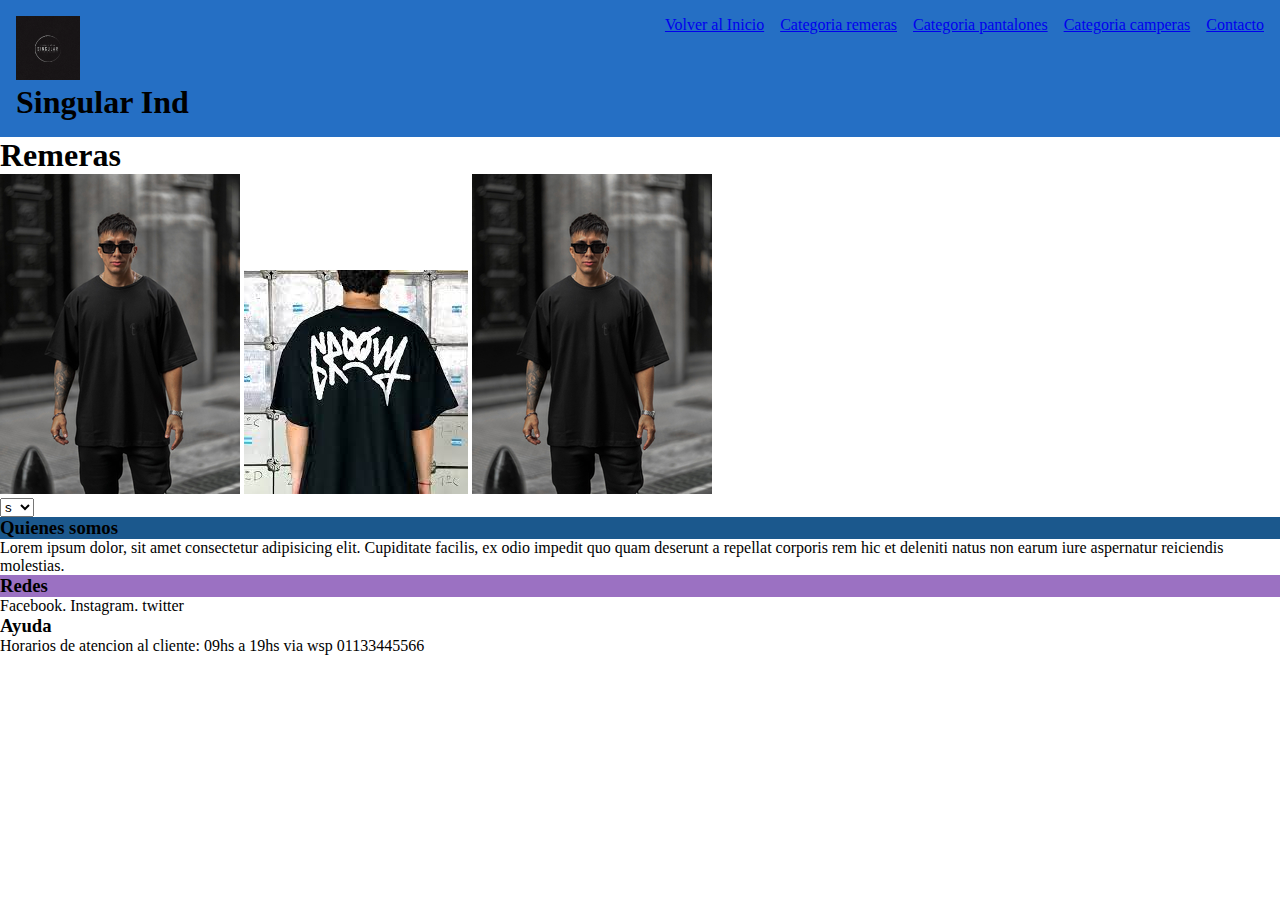
<file: pages/remeras.html>
<!DOCTYPE html>
<html lang="en">
<head>
    <meta charset="UTF-8">
    <meta name="viewport" content="width=device-width, initial-scale=1.0">
    <title>Remeras</title>
    <link href="https://cdn.jsdelivr.net/npm/bootstrap@5.3.2/dist/css/bootstrap.min.css" rel="stylesheet" integrity="sha384-T3c6CoIi6uLrA9TneNEoa7RxnatzjcDSCmG1MXxSR1GAsXEV/Dwwykc2MPK8M2HN" crossorigin="anonymous">
    <link rel="stylesheet" href="../css/style.css">
</head>
<body>
 <header>
  <nav class="menu">
  <div>
    <img src="../img/logo.jpg" class="logo">
   <h1>Singular Ind</h1>
</div>
    <ul class="lista">
      <li>
        <a href="../index.html" target="">Volver al Inicio</a>
      </li>
      <li>
        <a href="./remeras.html" target="">Categoria remeras</a>
    </li>
      <li>
        <a href="./pantalones.html" target="">Categoria pantalones</a>
      </li>
      <li>
        <a href="./camperas.html" target="">Categoria camperas</a>
      </li>
      <li>
        <a href="./contacto.html" target="">Contacto</a>
      </li>
    </ul>
  </nav>
 </header> 
 
<main>
  <section class="remes">
    <h1>Remeras</h1>
  </section>

 
  <div>
    <img src="../img/over1.jpg">
    <img class="grid-img4" src="../img/over2.jpg">
    <img src="../img/over1.jpg">
 </div>
 <div>
  <select>
    <option value="">s</option>
    <option value="">m</option>
    <option value="">l</option>
    <option value="">xl</option>
  </select>
 </div>
</main>
 
<footer>
  <section class="quienes">
      <h3>Quienes somos</h3>
  </section>

  <div class="container">
    <p>Lorem ipsum dolor, sit amet consectetur adipisicing elit. Cupiditate facilis, ex odio impedit quo quam deserunt a repellat corporis rem hic et deleniti natus non earum iure aspernatur reiciendis molestias.</p>
</div>
<section class="redes">
<h3>Redes</h3>
</section>

<p>Facebook. Instagram. twitter</p>
<section class="ayuda">
<h3>Ayuda</h3>
</section>

<p>Horarios de atencion al cliente: 09hs a 19hs
via wsp 01133445566
</p>
</footer>
<script src="https://cdn.jsdelivr.net/npm/bootstrap@5.3.2/dist/js/bootstrap.bundle.min.js" integrity="sha384-C6RzsynM9kWDrMNeT87bh95OGNyZPhcTNXj1NW7RuBCsyN/o0jlpcV8Qyq46cDfL" crossorigin="anonymous"></script>
</body>
</html>
</file>
<file: css/style.css>
* {
    margin: 0;
    padding: 0;
    box-sizing: border-box;
}

.Inicio {
    background-color: rgb(27, 88, 141);
    font-size: 50px;
    font-style: oblique;}

.ED {
background-color:rgb(27, 88, 141);
font-size: 50px;
font-style: oblique;
}

.procesoimg {
    width: 500px;
    height: 300px;
}


.CAP {
    background-color: rgb(27, 88, 141);
    font-size: 50px;
    font-style: oblique;
}

.tarjetitas {
    display: flex;
    padding: 30px;
    gap: 30px;
}
.tarjeta_imagen {
    width: 400px;
    height: 350px;

}



.pasos-cap {
    width: 500px;
    height: 300px;
}

.PC {
    background-color: rgb(27, 88, 141);
    font-size: 50px;
    font-style: oblique;
}

.plan {
    width: 500px;
    height: 300px;
}

.culturaorg {
    width:700px;
    height:400px;
}

.quienes { 
    background-color: rgb(27, 88, 141);
}

.redes {
background-color: rgb(155, 113, 194);
}

.contacto {
        background-color: rgb(155, 113, 194);
        font-size: 50px;
        font-style: oblique;
    }
.menu {
    background-color: rgb(37, 111, 196);
    padding: 1rem;
    display: flex;
    justify-content: space-between;

}
.logo {
    width: 4rem;
}

.lista { list-style-type: none;
        display: flex;
        flex-direction:row;
        flex-wrap: wrap;
        column-gap: 1rem;
    }
</file>
